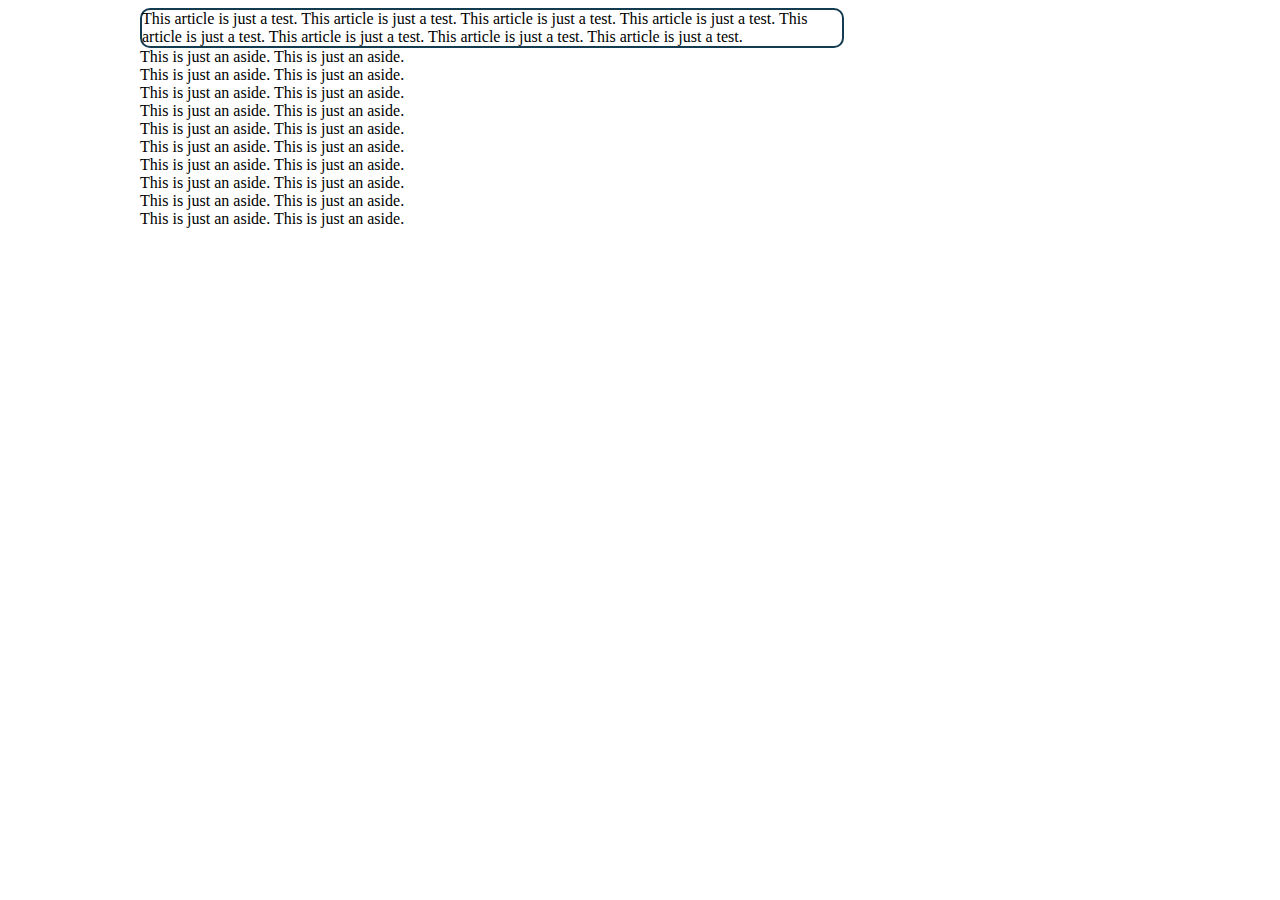
<file: test-2/index.html>
<!DOCTYPE html>
<html>
<head lang="en">
    <meta charset="UTF-8">
    <title></title>
    <link href="style.css" type="text/css" rel="stylesheet">
</head>
<body>
    <main>
        <article>
            This article is just a test. This article is just a test. This article is just a test. This article is just a test. This article is just a test. This article is just a test. This article is just a test. This article is just a test.
        </article>
        <aside>
            This is just an aside. This is just an aside. This is just an aside. This is just an aside. This is just an aside. This is just an aside. This is just an aside. This is just an aside. This is just an aside. This is just an aside. This is just an aside. This is just an aside. This is just an aside. This is just an aside. This is just an aside. This is just an aside. This is just an aside. This is just an aside. This is just an aside. This is just an aside.
        </aside>
    </main>
</body>
</html>
</file>
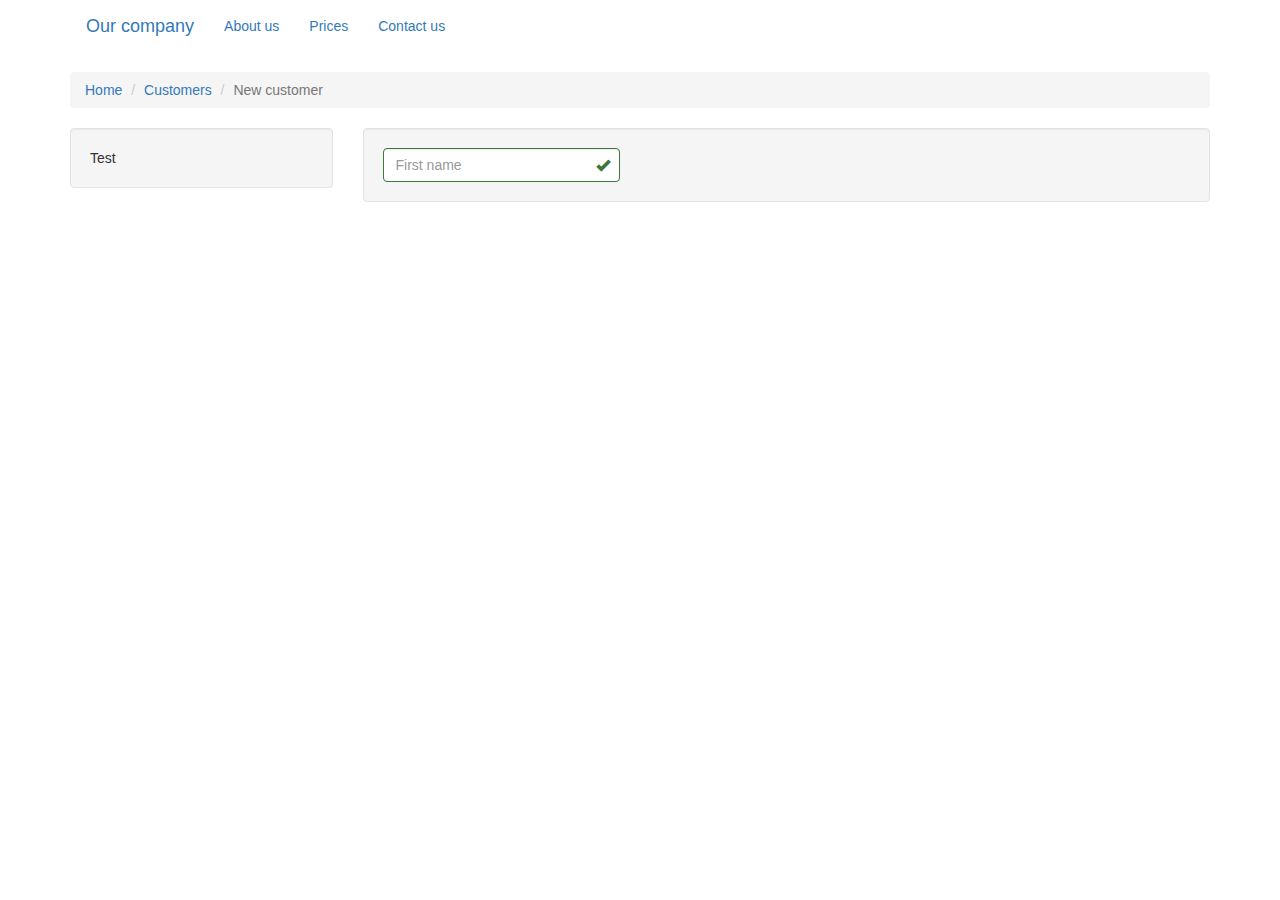
<file: test-3/index.html>
<!DOCTYPE html>
<html>
<head lang="en">
  <meta charset="UTF-8">
  <title></title>
    <link rel="stylesheet" href="https://maxcdn.bootstrapcdn.com/bootstrap/3.3.1/css/bootstrap.min.css">
    <meta name="viewport" content="width=device-width, initial-scale=1">
</head>
<body>
    <div class="container">
        <div class="navbar">
            <div class="navbar-header">
                <a class="navbar-brand" href="#">Our company</a>
                <ul class="nav navbar-nav">
                    <li><a href="#">About us</a></li>
                    <li><a href="#">Prices</a></li>
                    <li><a href="#">Contact us</a></li>
                </ul>
            </div>
        </div>
        <ol class="breadcrumb">
            <li><a href="#">Home</a></li>
            <li><a href="#">Customers</a></li>
            <li class="active">New customer</li>
        </ol>
        <div class="row">
            <div class="col-md-4 col-lg-3">
                <div class="well">
                    Test
                </div>
            </div>
            <div class="col-md-8 col-lg-9">
                <div class="well">
                    <form class="form-inline">
                        <div class="form-group has-success has-feedback">
                            <input type="text" class="form-control" id="inputSuccess2" aria-describedby="inputSuccess2Status" placeholder="First name">
                            <span class="glyphicon glyphicon-ok form-control-feedback" aria-hidden="true"></span>
                            <span id="inputSuccess2Status" class="sr-only">(success)</span>
                        </div>
                </div>
            </div>
        </div>
    </div>
</body>
</html>
</file>
<file: test-2/style.css>
main {
  margin: 0 auto;
  width: 1000px; }

article {
  width: 700px;
  border: 2px solid #143c50;
  -webkit-border-radius: 10px;
  -moz-border-radius: 10px;
  -ms-border-radius: 10px;
  -o-border-radius: 10px;
  border-radius: 10px;
  float: left; }

aside {
  width: 296px; }

/*# sourceMappingURL=style.css.map */
</file>
